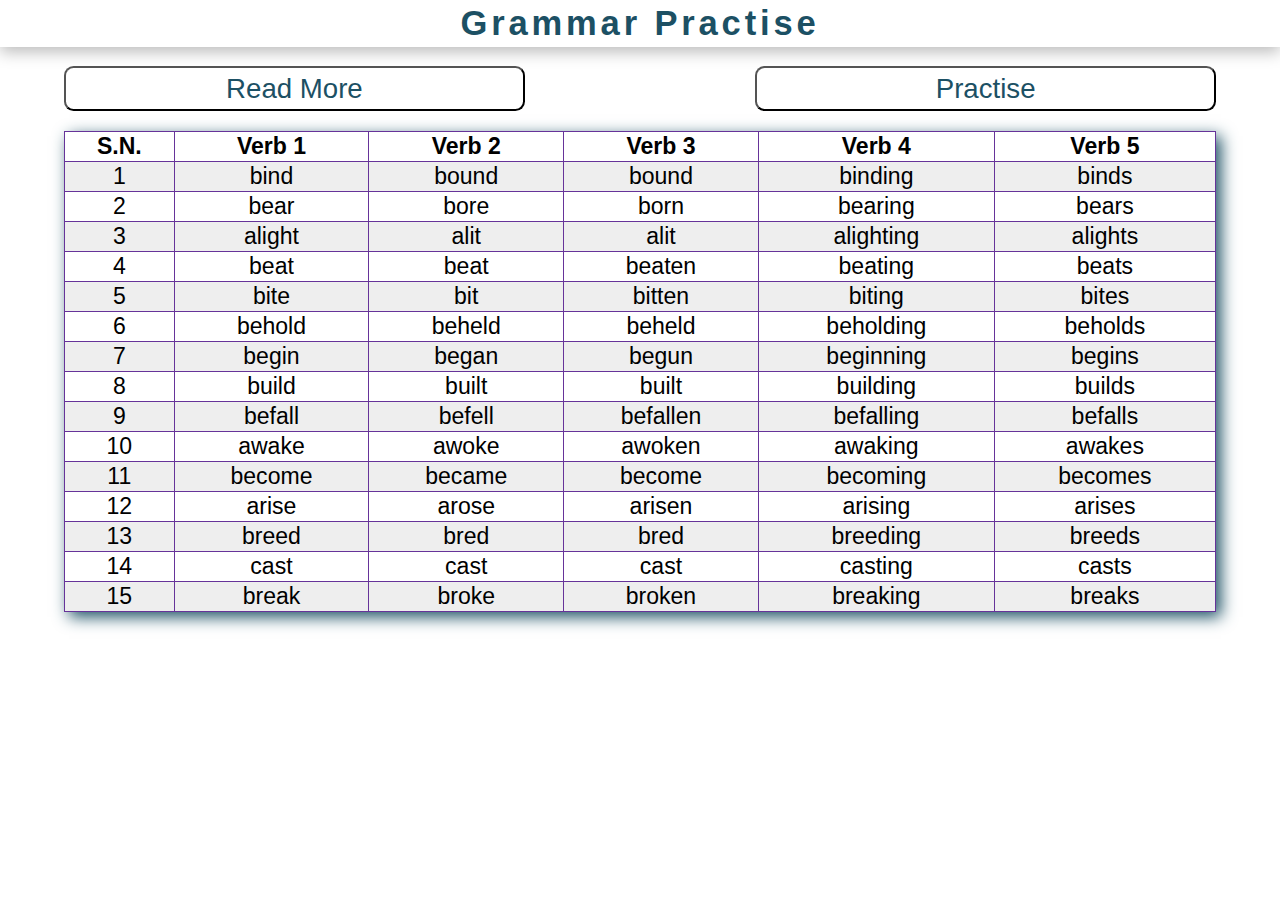
<file: index.html>
<!DOCTYPE html>
<html lang="en">
<head>
    <meta charset="UTF-8">
    <meta http-equiv="X-UA-Compatible" content="IE=edge">
    <meta name="viewport" content="width=device-width, initial-scale=1.0">
    <link rel="stylesheet" href="./css/styles.css">
    <title>Document</title>
</head>
<body>
    <main class="main-container">
        <header class="header-section">Grammar Practise</header>
        <div class="switch-options">
            <button class="read btn">Read More</button>
            <button class="practise btn">Practise</button>
        </div>

        <div class="reading-section-wrapper">
            <div class="table-wrapper">
                <table class="read-table">
                    <tr>
                        <th>S.N.</th>
                        <th>Verb 1</th>
                        <th>Verb 2</th>
                        <th>Verb 3</th>
                        <th>Verb 4</th>
                        <th>Verb 5</th>
                    </tr>

                    <!-- table data is generated and placed by javascript -->
                    
                </table>
            </div>
        </div>
        <div class="section-wrapper">
            <section class="content-wrapper">
                <div class="question-wrapper">
                    <div id="question">Write the verb forms of: </div>
                    <div id="base-form">Base Form </div>
                </div>
    
    
                <div class="answer-section">
                    <form action="/" autocomplete="off">
                        <input type="text" name="verb-2" id="verb-2" placeholder="Verb 2" class="input">
                        <input type="text" name="verb-3" id="verb-3" placeholder="Verb 3" class="input">
                        <input type="text" name="verb-4" id="verb-4" placeholder="Verb 4" class="input">
                        <input type="text" name="verb-5" id="verb-5" placeholder="Verb 5" class="input">
                    </form>
                </div>
    
                <button id="check-answer">Check Answer</button>
                <button id="next-question">Next Question</button>
            </section>
        </div>
    </main>

    <script src="./js/main.js"></script>
</body>
</html>
</file>
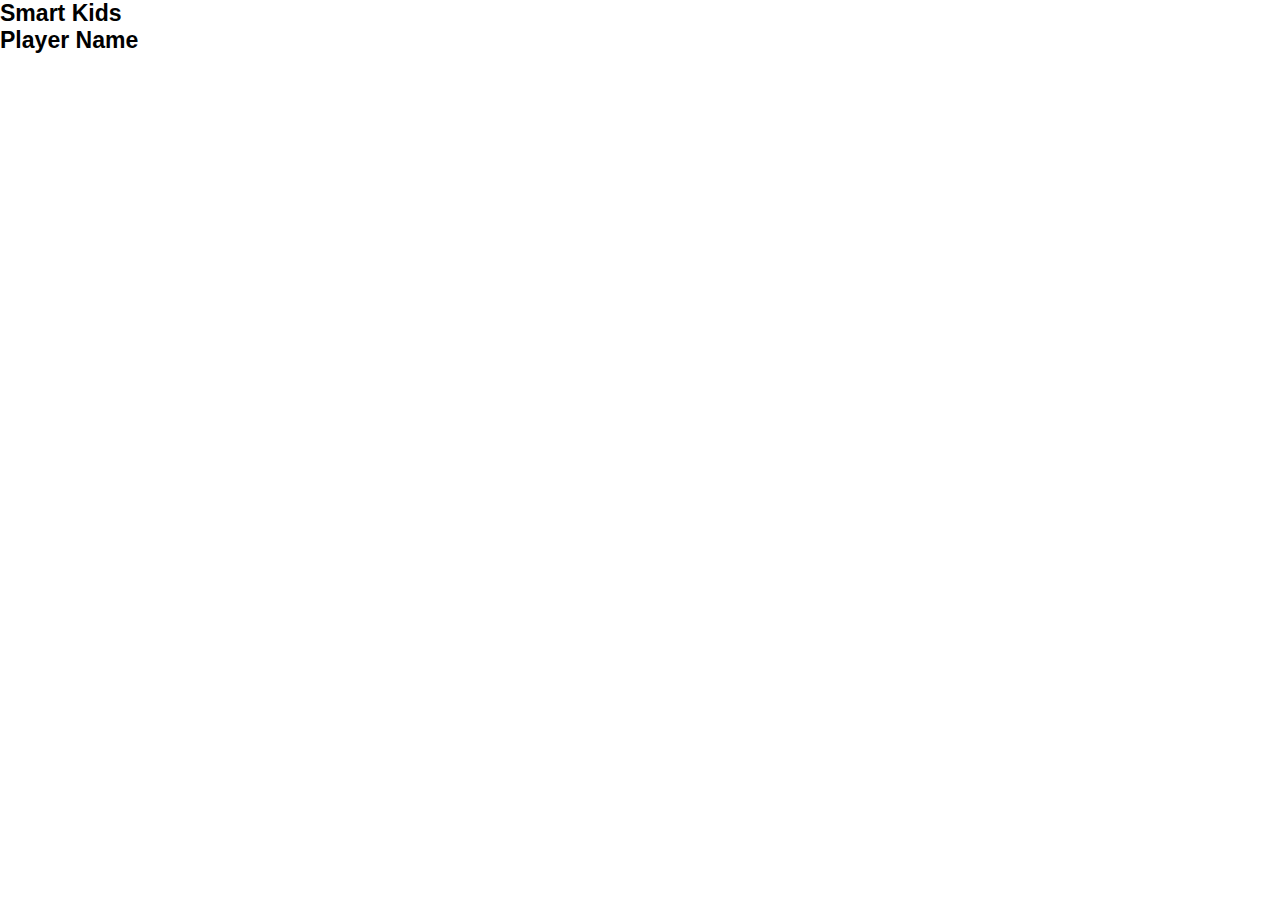
<file: main.html>
<!DOCTYPE html>
<html lang="en">
<head>
    <meta charset="UTF-8">
    <meta http-equiv="X-UA-Compatible" content="IE=edge">
    <meta name="viewport" content="width=device-width, initial-scale=1.0">
    <link rel="stylesheet" href="./css/styles.css">
    <title>Document</title>
</head>
<body>

    <div class="container">
        <main>
            <header class="gray-bg">
                <div class="header-content game-info">
                    <h1 class="game-name">Smart Kids</h1>
                    <h2 class="player-name">Player Name</h2>
                </div>
            </header>

            <div class="game-section"></div>
        </main>
    </div>
    
</body>
</html>
</file>
<file: css/styles.css>
*, ::before, ::after{
    margin: 0;
    font-family: sans-serif;
}

body{
    background-color:#ffffff;
    height: 100vh;
}
.main-containner{
    height: 100vh;

}

.header-section{
    background-color: #fff;
    color: rgb(28, 80, 100);
    letter-spacing: 0.2rem;
    font-size: 1.5em;
    text-align: center;
    font-weight: bold;
    box-shadow: 0px 5px 15px #bbbbbb;
    padding: 0.2rem 0 0.2rem 0;
 }

.section-wrapper{
    height: 0;
    overflow: hidden;
    transition: all 0.5s;
}

.content-wrapper{
    display: flex;
    flex-direction: column;
    justify-content: center;
    align-items: center;
    width: 90%;
    margin:2rem auto 0px auto;
    /* border: 1px solid red; */
    box-shadow: 5px 5px 15px #1c5064;
    padding-top:1rem;
    padding-bottom: 1rem;
    border-radius: 0.5rem;
    background-color: #fff;
}

#question, #base-form{
    text-align: center;
    font-size: 1.5em;
}

#base-form{
    color:#e91414;
    text-decoration: bolder;
}

input{
    display: block;
    font-size: 1.25em;
    max-width:95%;
    margin-top: 1em;
    height: 1.75em;
    margin-right: auto;
    margin-left: auto;
}

button{
    font-size: 1.2em;
    border-radius: 0.5rem;
    color:#1c5064;
    margin-top:1rem;
    padding: 0.25rem 0.5rem 0.25rem 0.5rem;
    background-color: #fff;
}

button:hover{
    background-color: #1c5064;
    color:#fff;
    
}

.incorrect{
    background-color: #e91414;
    color:#fff;
}

.correct{
    background-color: #3cff3c;

}

.switch-options{
    width: 90%;
    margin-left: auto;
    margin-right: auto;
    display: flex;
    justify-content: space-between;
}
.switch-options button{
    width: 40%;
    display: float;
}

.show-section-wrapper{
    height: 30rem;   
}



.reading-section-wrapper{
    width: 90%;
    /* border: 1px solid red; */
    margin-right: auto;
    margin-left: auto;
    margin-top: 1rem;
    transition: all 0.5s;
    height:100px;
    max-height: auto;
    transition: all 0.5s;
}

.hide-reading-section-wrapper{
    display: flex;
    justify-content: center;
    align-items: center;
    height: 0px;
    overflow: hidden;
    
}

.table-wrapper{
    height: 100px;
    max-height: auto;
}
table, th, td{
    border:1px solid rebeccapurple;
    border-collapse: collapse;
    text-align: center;
}

table{
    width: 100%;
    background-color: #fff;
    box-shadow: 5px 5px 15px #1c5064;
    
}

tr:nth-child(even) {
    background-color: rgb(238, 238, 238);
}

@media screen and (min-width: 800px) {
    *{
        font-size:1.2rem;

    }
    
    #check-answer, #next-question{
        display: inline;
    }


   .show-section-wrapper{
       height: 37rem;
   }
   
   main{
       margin-bottom: 0;
       
   }
}
</file>
